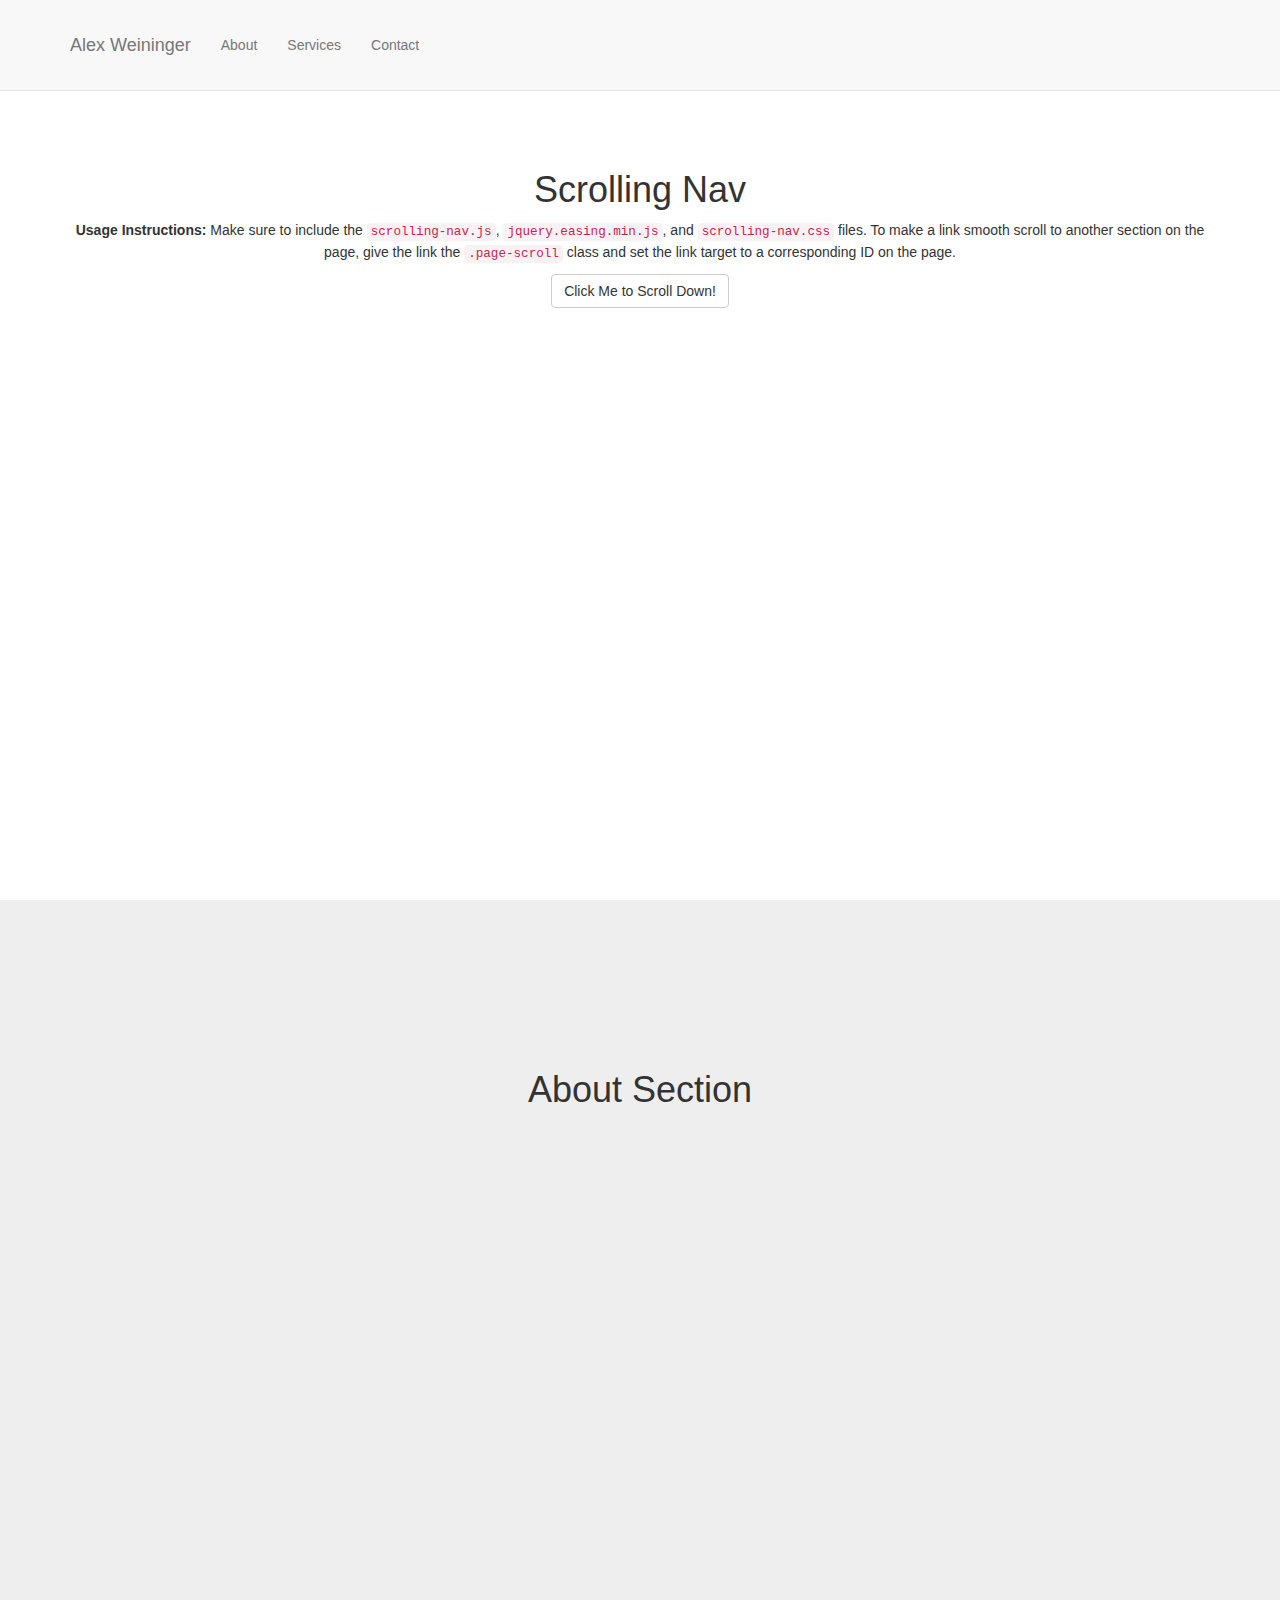
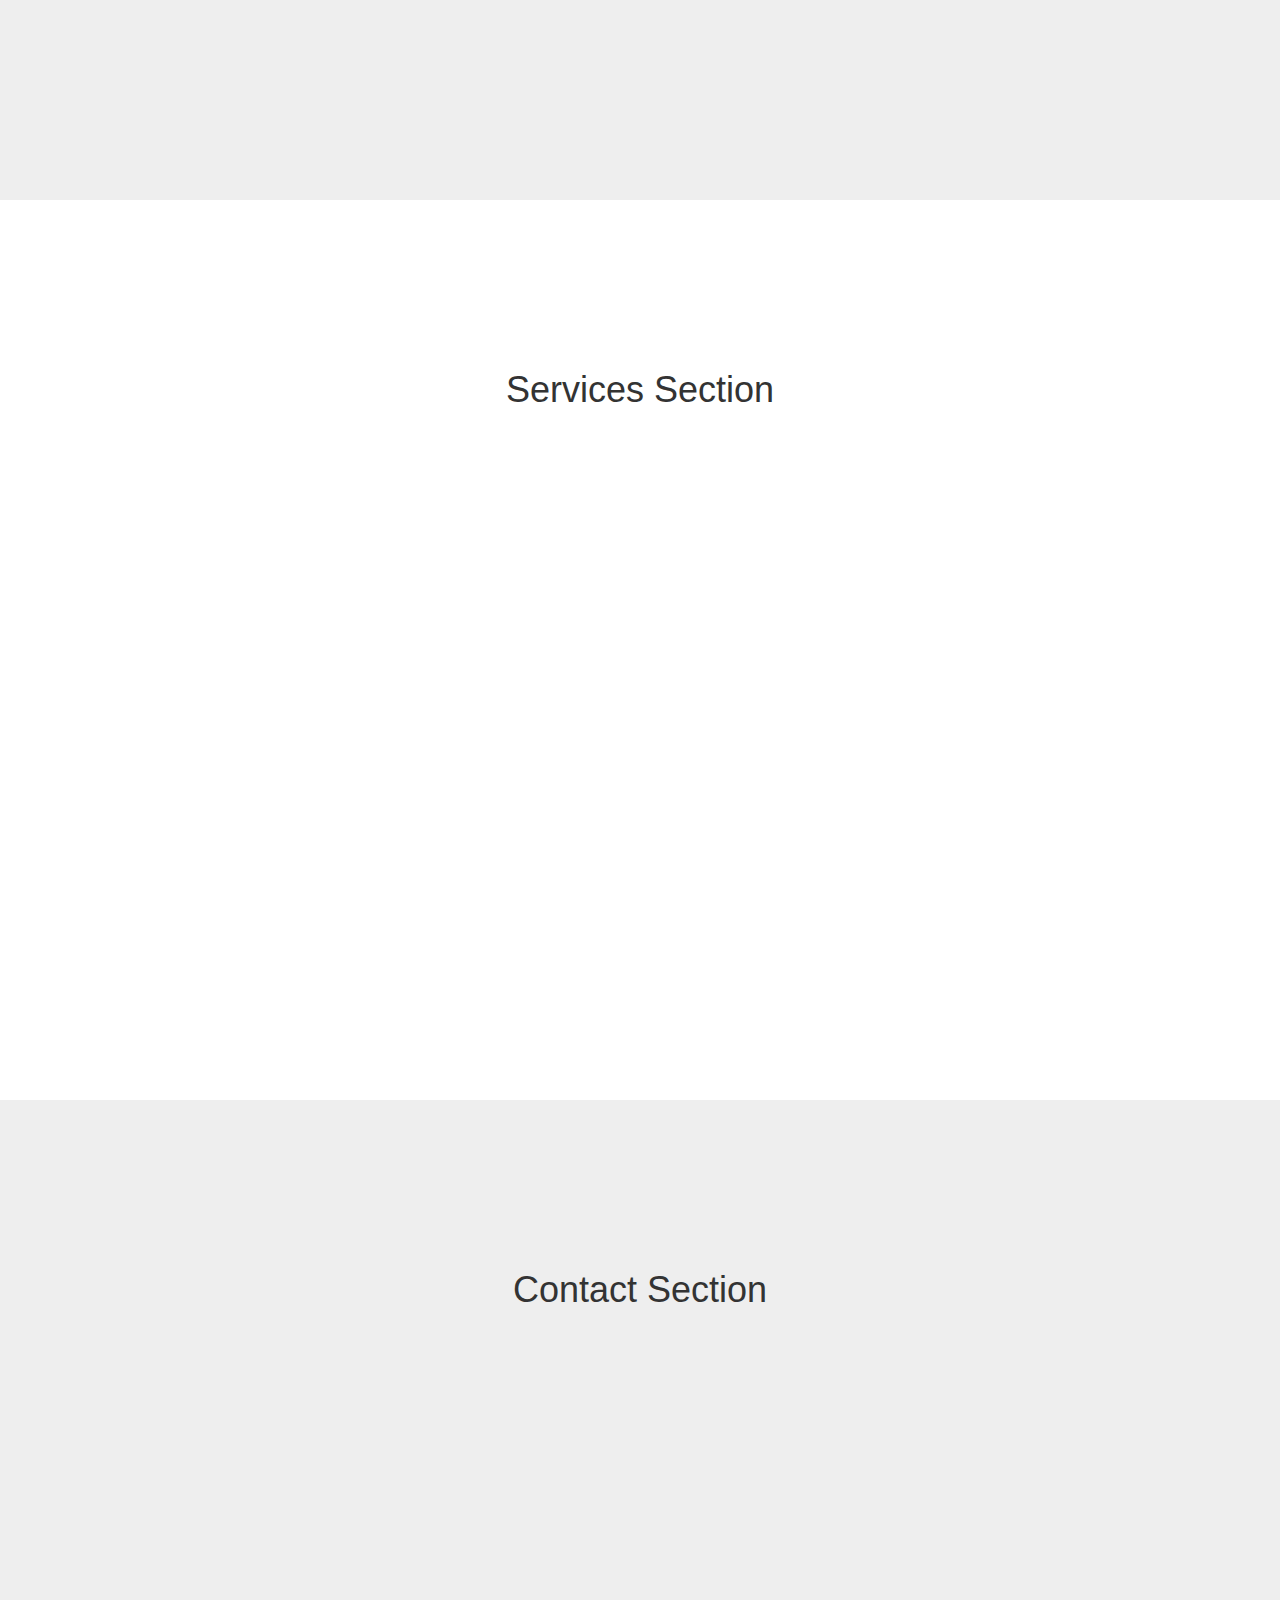
<file: portfolio/index.html>
<!DOCTYPE html>
<html lang="en">

<head>

    <meta charset="utf-8">
    <meta http-equiv="X-UA-Compatible" content="IE=edge">
    <meta name="viewport" content="width=device-width, initial-scale=1">
    <meta name="description" content="">
    <meta name="author" content="">
    <link rel="icon" href="http://example.com/favicon.png">

    <title>Alex Weininger</title>

    <!-- Bootstrap Core CSS -->
   <link rel="stylesheet" href="https://maxcdn.bootstrapcdn.com/bootstrap/3.3.7/css/bootstrap.min.css" integrity="sha384-BVYiiSIFeK1dGmJRAkycuHAHRg32OmUcww7on3RYdg4Va+PmSTsz/K68vbdEjh4u"
    crossorigin="anonymous">

    <!-- Custom CSS -->
    <link href="css/scrolling-nav.css" rel="stylesheet">

    <!-- HTML5 Shim and Respond.js IE8 support of HTML5 elements and media queries -->
    <!-- WARNING: Respond.js doesn't work if you view the page via file:// -->
    <!--[if lt IE 9]>
        <script src="https://oss.maxcdn.com/libs/html5shiv/3.7.0/html5shiv.js"></script>
        <script src="https://oss.maxcdn.com/libs/respond.js/1.4.2/respond.min.js"></script>
    <![endif]-->

</head>

<!-- The #page-top ID is part of the scrolling feature - the data-spy and data-target are part of the built-in Bootstrap scrollspy function -->

<body id="page-top" data-spy="scroll" data-target=".navbar-fixed-top">

    <!-- Navigation -->
    <nav class="navbar navbar-default navbar-fixed-top" role="navigation">
        <div class="container">
            <div class="navbar-header page-scroll">
                <button type="button" class="navbar-toggle" data-toggle="collapse" data-target=".navbar-ex1-collapse">
                    <span class="sr-only">Toggle navigation</span>
                    <span class="icon-bar"></span>
                    <span class="icon-bar"></span>
                    <span class="icon-bar"></span>
                </button>
                <a class="navbar-brand page-scroll" href="#page-top">Alex Weininger</a>
            </div>

            <!-- Collect the nav links, forms, and other content for toggling -->
            <div class="collapse navbar-collapse navbar-ex1-collapse">
                <ul class="nav navbar-nav">
                    <!-- Hidden li included to remove active class from about link when scrolled up past about section -->
                    <li class="hidden">
                        <a class="page-scroll" href="#page-top"></a>
                    </li>
                    <li>
                        <a class="page-scroll" href="#about">About</a>
                    </li>
                    <li>
                        <a class="page-scroll" href="#services">Services</a>
                    </li>
                    <li>
                        <a class="page-scroll" href="#contact">Contact</a>
                    </li>
                </ul>
            </div>
            <!-- /.navbar-collapse -->
        </div>
        <!-- /.container -->
    </nav>

    <!-- Intro Section -->
    <section id="intro" class="intro-section">
        <div class="container">
            <div class="row">
                <div class="col-lg-12">
                    <h1>Scrolling Nav</h1>
                    <p><strong>Usage Instructions:</strong> Make sure to include the <code>scrolling-nav.js</code>, <code>jquery.easing.min.js</code>, and <code>scrolling-nav.css</code> files. To make a link smooth scroll to another section on the page, give the link the <code>.page-scroll</code> class and set the link target to a corresponding ID on the page.</p>
                    <a class="btn btn-default page-scroll" href="#about">Click Me to Scroll Down!</a>
                </div>
            </div>
        </div>
    </section>

    <!-- About Section -->
    <section id="about" class="about-section">
        <div class="container">
            <div class="row">
                <div class="col-lg-12">
                    <h1>About Section</h1>
                </div>
            </div>
        </div>
    </section>

    <!-- Services Section -->
    <section id="services" class="services-section">
        <div class="container">
            <div class="row">
                <div class="col-lg-12">
                    <h1>Services Section</h1>
                </div>
            </div>
        </div>
    </section>

    <!-- Contact Section -->
    <section id="contact" class="contact-section">
        <div class="container">
            <div class="row">
                <div class="col-lg-12">
                    <h1>Contact Section</h1>
                </div>
            </div>
        </div>
    </section>

    <!-- jQuery -->
    <script
  src="https://code.jquery.com/jquery-3.2.1.min.js"
  integrity="sha256-hwg4gsxgFZhOsEEamdOYGBf13FyQuiTwlAQgxVSNgt4="
  crossorigin="anonymous"></script>

  <!-- jQuery (necessary for Bootstrap's JavaScript plugins) -->
  <script src="https://ajax.googleapis.com/ajax/libs/jquery/1.12.4/jquery.min.js"></script>
  <!-- Include all compiled plugins (below), or include individual files as needed -->

  <!-- Latest compiled and minified JavaScript -->
  <script src="https://maxcdn.bootstrapcdn.com/bootstrap/3.3.7/js/bootstrap.min.js" integrity="sha384-Tc5IQib027qvyjSMfHjOMaLkfuWVxZxUPnCJA7l2mCWNIpG9mGCD8wGNIcPD7Txa"
    crossorigin="anonymous"></script>

    <!-- Scrolling Nav JavaScript -->
    <script src="js/jquery.easing.min.js"></script>
    <script src="js/scrolling-nav.js"></script>

</body>

</html>
</file>
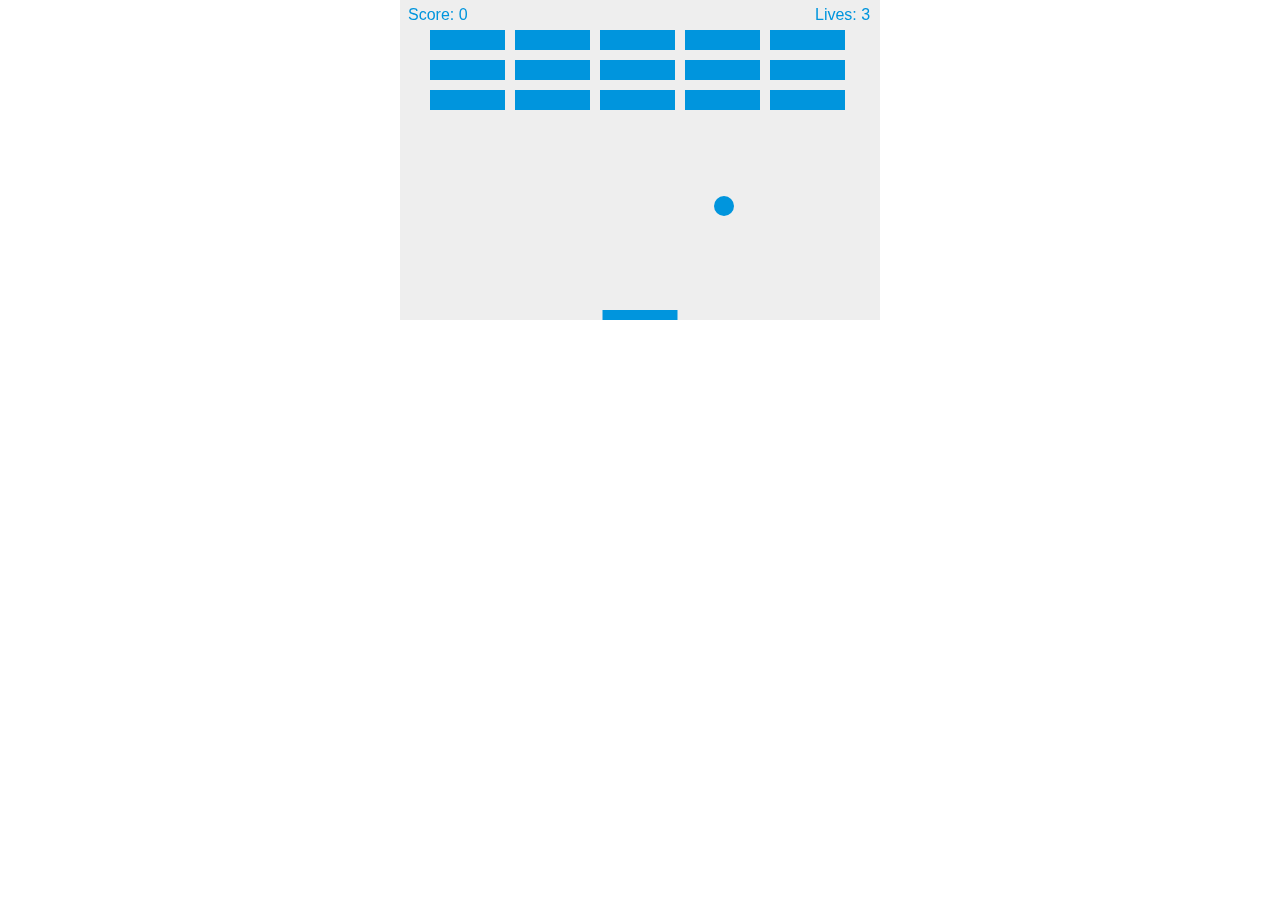
<file: games/breakout/index.html>
<!DOCTYPE html>
<html>
<head>
    <meta charset="utf-8" />
    <title>Gamedev Canvas Workshop</title>
    <style>
    	* { padding: 0; margin: 0; }
    	canvas { background: #eee; display: block; margin: 0 auto; }
    </style>
</head>
<body>

<canvas id="myCanvas" width="480" height="320"></canvas>

<script src="script.js"></script>

</body>
</html>
</file>
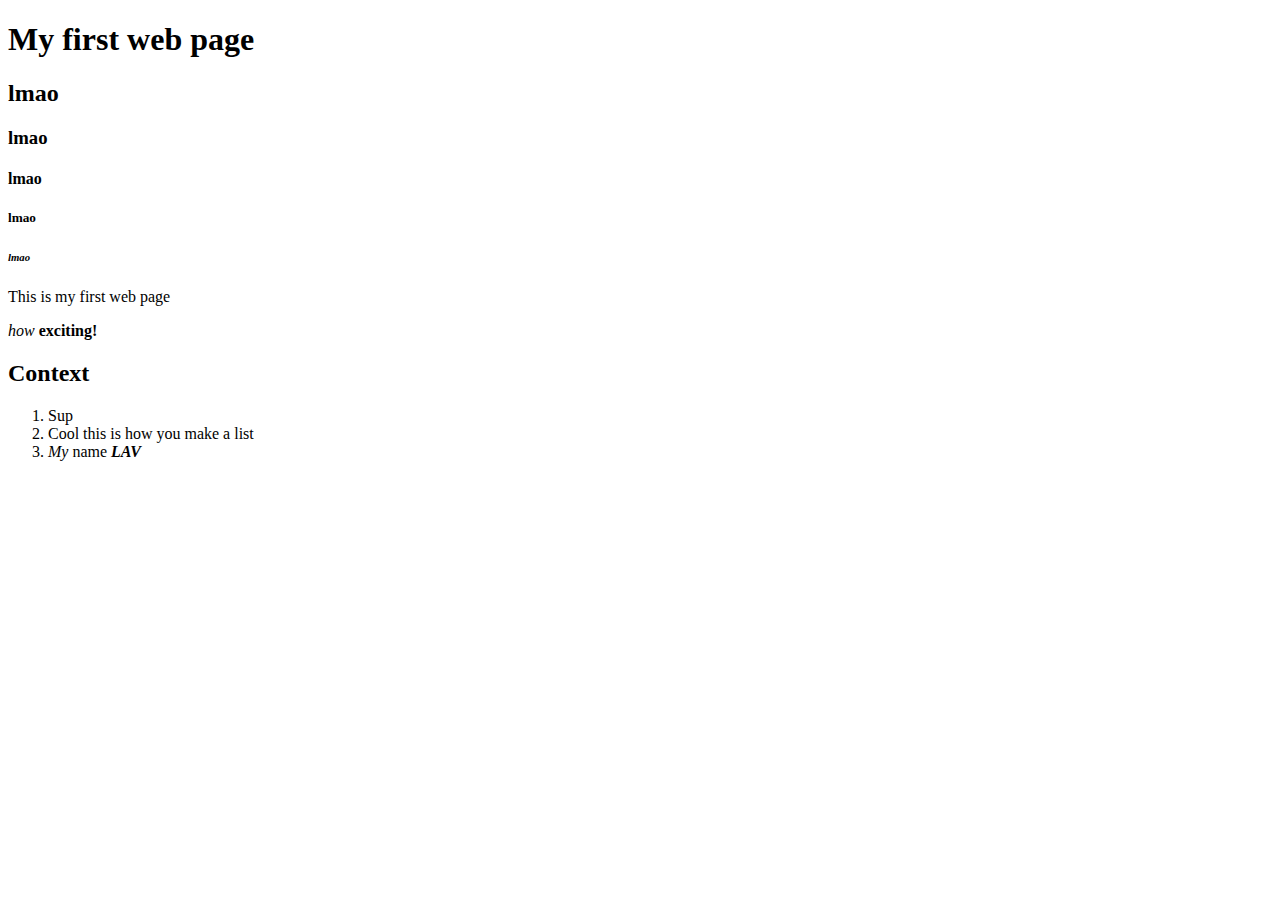
<file: BensPage.html>
<!DOCTYPE html>
<html>

<head>
    <title>Ben's first web page</title>

    <body>
        <h1>My first web page</h1>

        <h2>lmao</h2>
        <h3>lmao</h3>
        <h4>lmao</h4>
        <h5>lmao</h5>
        <h6><em>lmao</em></h6>
        <!--Emphasized-->
        <p>This is my first web page</p>
        <p><em>how</em> <strong>exciting!</strong></p>
        <!--Emphasized then bold-->
        <h2>Context</h2>
        <ol>
            <!--or ul for a bullet list-->
            <li>Sup</li>
            <li>Cool this is how you make a list</li>
            <li><em>My</em> name <strong><em>LAV</em></strong>
        </ol>
    </body>

</html>
</file>
<file: portfolio/css/scrolling-nav.css>
/*!
 * Start Bootstrap - Scrolling Nav (http://startbootstrap.com/)
 * Copyright 2013-2016 Start Bootstrap
 * Licensed under MIT (https://github.com/BlackrockDigital/startbootstrap/blob/gh-pages/LICENSE)
 */

body {
    width: 100%;
    height: 100%;
}

html {
    width: 100%;
    height: 100%;
}

@media(min-width:767px) {
    .navbar {
        padding: 20px 0;
        -webkit-transition: background .5s ease-in-out,padding .5s ease-in-out;
        -moz-transition: background .5s ease-in-out,padding .5s ease-in-out;
        transition: background .5s ease-in-out,padding .5s ease-in-out;
    }

    .top-nav-collapse {
        padding: 0;
    }
}

/* Demo Sections - You can use these as guides or delete them - the scroller will work with any sort of height, fixed, undefined, or percentage based.
The padding is very important to make sure the scrollspy picks up the right area when scrolled to. Adjust the margin and padding of sections and children 
of those sections to manage the look and feel of the site. */

.intro-section {
    height: 100%;
    padding-top: 150px;
    text-align: center;
    background: #fff;
}

.about-section {
    height: 100%;
    padding-top: 150px;
    text-align: center;
    background: #eee;
}

.services-section {
    height: 100%;
    padding-top: 150px;
    text-align: center;
    background: #fff;
}

.contact-section {
    height: 100%;
    padding-top: 150px;
    text-align: center;
    background: #eee;
}
</file>
